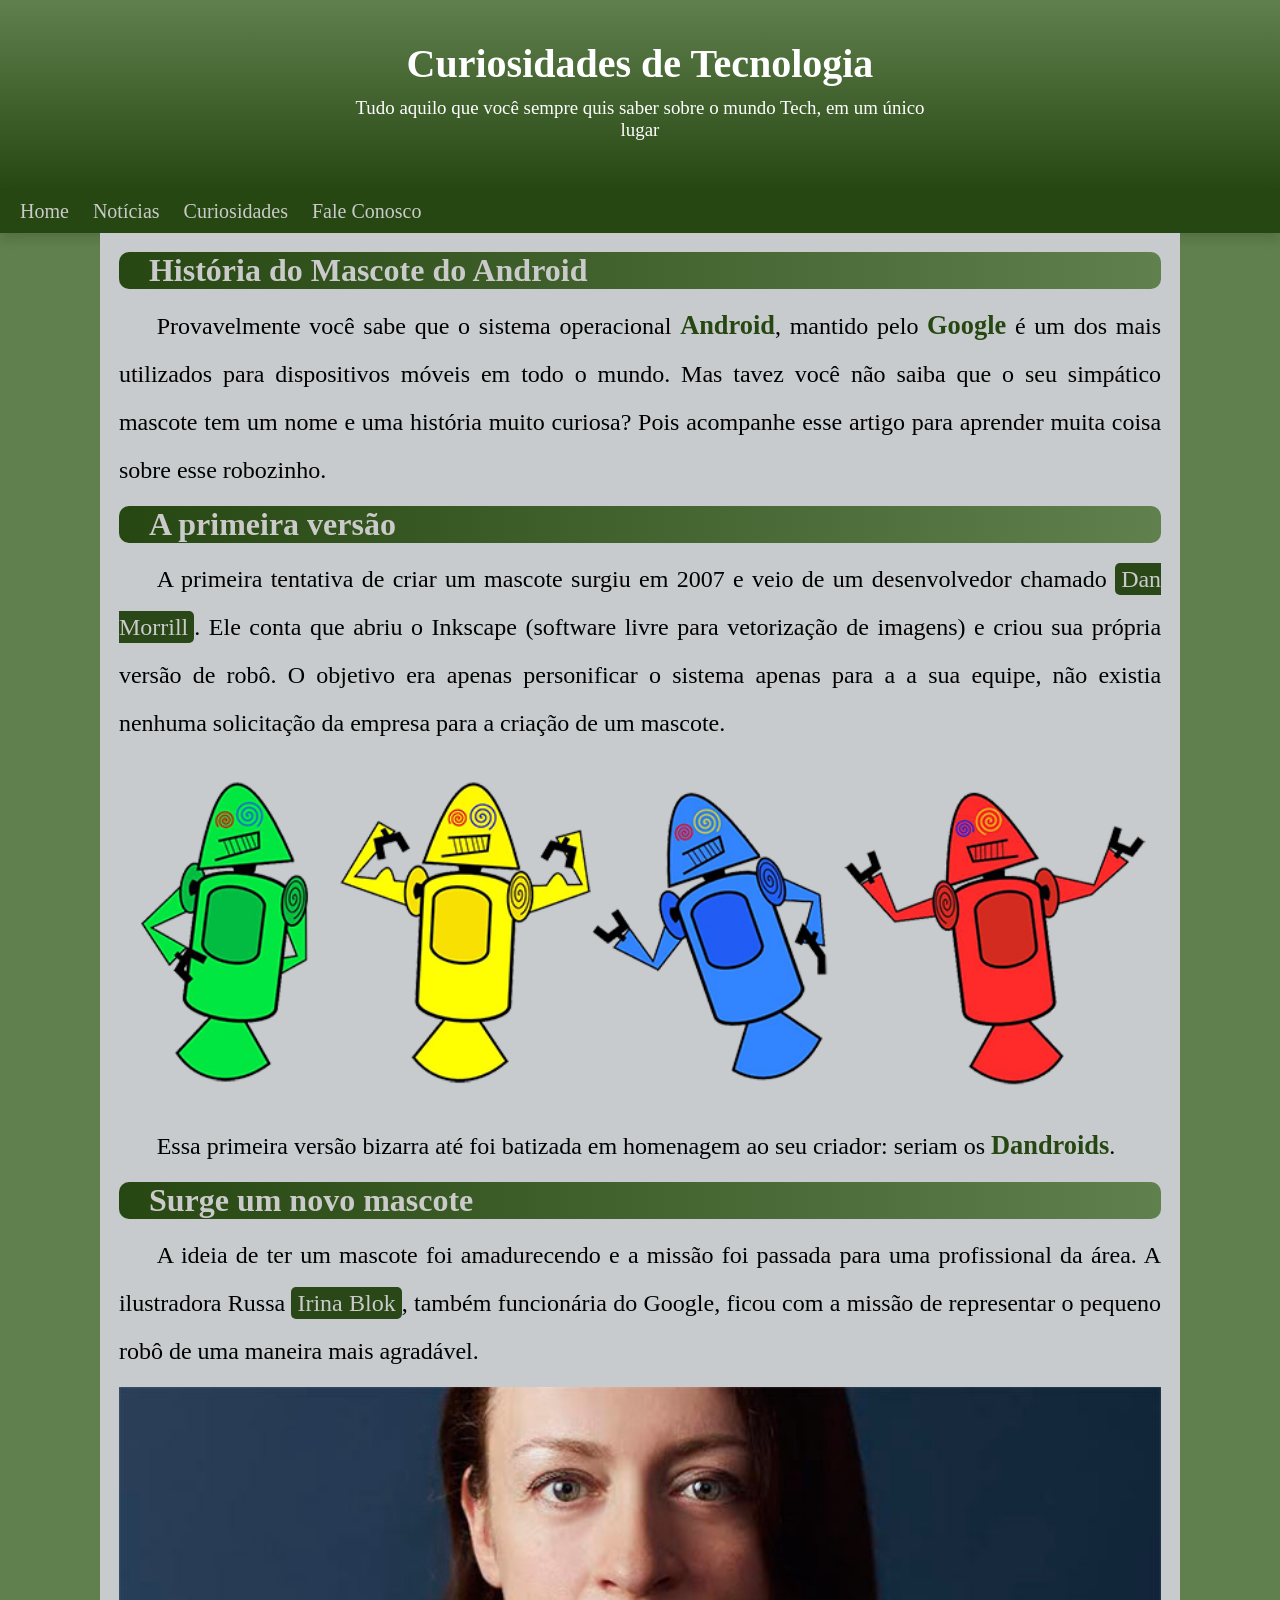
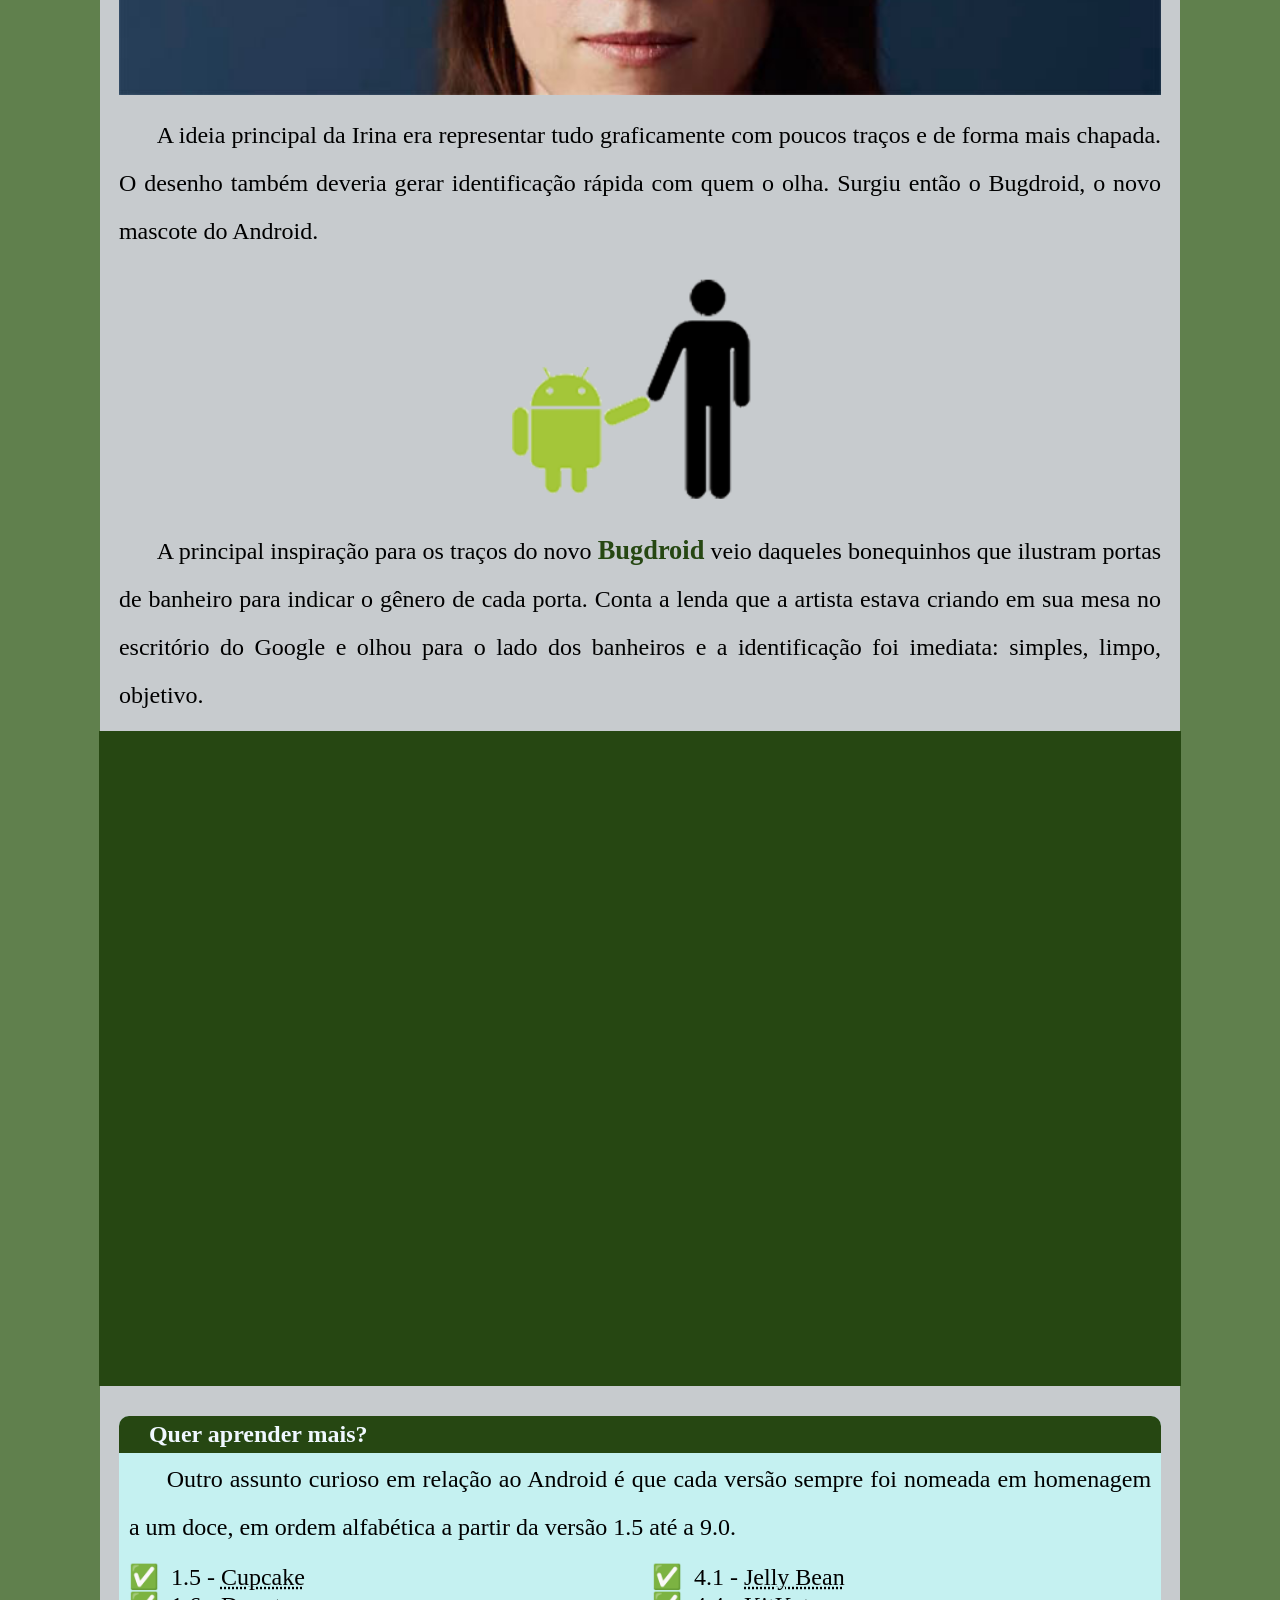
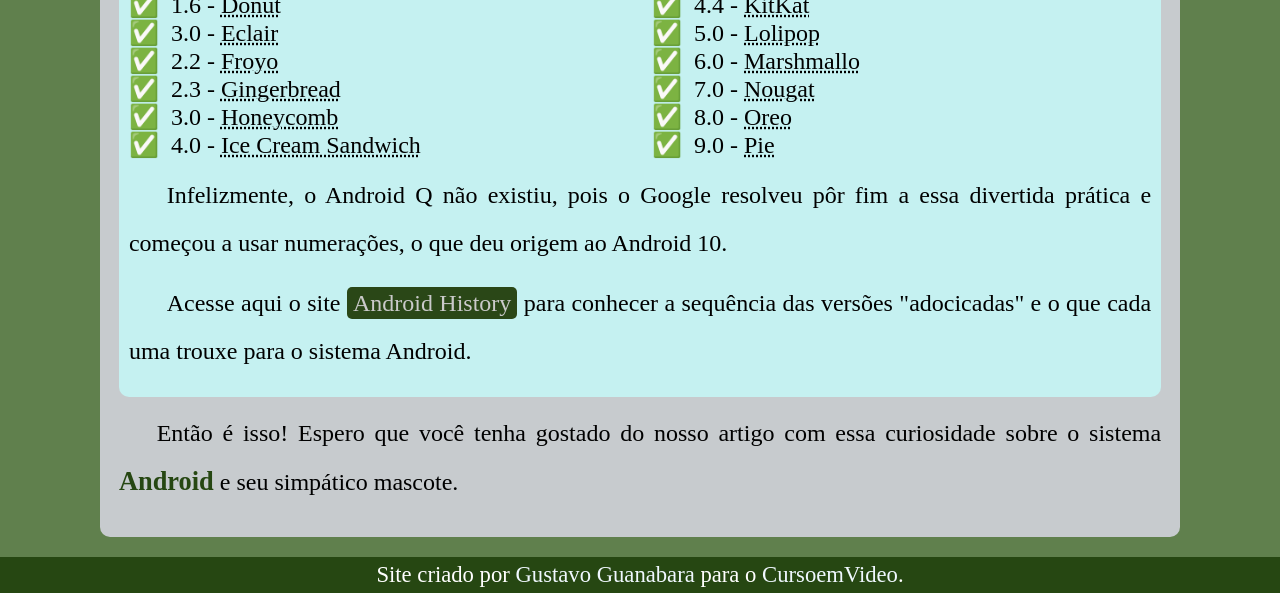
<file: index.html>
<!DOCTYPE html>
<html lang="en">
<head>
    <meta charset="UTF-8">
    <meta name="viewport" content="width=device-width, initial-scale=1.0">
    <title>Document</title>
    <link rel="stylesheet" href="style.css">
</head>
<body>
    <header>
        <h1>Curiosidades de Tecnologia</h1>
        <p>Tudo aquilo que você sempre quis saber sobre o mundo Tech, em um único lugar</p>
    </header>
    <nav>            
        <a href="#">Home</a>
        <a href="#">Notícias</a>
        <a href="#">Curiosidades</a>
        <a href="#">Fale Conosco</a>
    </nav>
    <main>
        <article>
            <h2>História do Mascote do Android</h2>
            <p>
                Provavelmente você sabe que o sistema operacional <strong>Android</strong>, mantido pelo <strong>Google</strong> é um dos mais utilizados para dispositivos móveis em todo o mundo. Mas tavez você não saiba que o seu simpático mascote tem um nome e uma história muito curiosa? Pois acompanhe esse artigo para aprender muita coisa sobre esse robozinho.
            </p>
            <h2>A primeira versão</h2>
            <p>A primeira tentativa de criar um mascote surgiu em 2007 e veio de um desenvolvedor chamado <a href="https://www.showmetech.com.br/conheca-os-dandroids-os-quase-mascotes-do-android-felizmente/">Dan Morrill</a>. Ele conta que abriu o Inkscape (software livre para vetorização de imagens) e criou sua própria versão de robô. O objetivo era apenas personificar o sistema apenas para a a sua equipe, não existia nenhuma solicitação da empresa para a criação de um mascote.</p>
            <div>
                <picture class="pequeno">
                    <source media="(max-width: 900px)" srcset="imagens/dan-droids-pq.png"  sizes="mascote android">
                    <img src="imagens/dan-droids.png" alt="mascote android">
                </picture>
            </div>
            <p>Essa primeira versão bizarra até foi batizada em homenagem ao seu criador: seriam os <strong>Dandroids</strong>.</p>
            <h2>Surge um novo mascote</h2>
            <p>A ideia de ter um mascote foi amadurecendo e a missão foi passada para uma profissional da área. A ilustradora Russa <a href="https://www.irinablok.com/android" target="_blank">Irina Blok</a>, também funcionária do Google, ficou com a missão de representar o pequeno robô de uma maneira mais agradável.</p>
            <picture>
                <source media="(max-width: 900px)" srcset="imagens/irina-blok-pq.jpg" sizes="irina blok" >
                <img src="imagens/irina-blok.jpg" alt="irina Blok">
            </picture>
            <p>A ideia principal da Irina era representar tudo graficamente com poucos traços e de forma mais chapada. O desenho também deveria gerar identificação rápida com quem o olha. Surgiu então o Bugdroid, o novo mascote do Android.</p>
            <img class="pequeno" src="imagens/bugdroid.png" alt="bugdroid">
            <p>A principal inspiração para os traços do novo <strong>Bugdroid</strong> veio daqueles bonequinhos que ilustram portas de banheiro para indicar o gênero de cada porta. Conta a lenda que a artista estava criando em sua mesa no escritório do Google e olhou para o lado dos banheiros e a identificação foi imediata: simples, limpo, objetivo.</p>
            <div class="video">
                <iframe width="560" height="315" src="https://www.youtube.com/embed/l2UDgpLz20M?si=pyNGAIkOEwAsPZJI" title="YouTube video player" frameborder="0" allow="accelerometer; autoplay; clipboard-write; encrypted-media; gyroscope; picture-in-picture; web-share" referrerpolicy="strict-origin-when-cross-origin" allowfullscreen></iframe>
                
            </div>
            <aside>
                <h3>Quer aprender mais?</h3>
                <p>Outro assunto curioso em relação ao Android é que cada versão sempre foi nomeada em homenagem a um doce, em ordem alfabética a partir da versão 1.5 até a 9.0.</p>
                <ul class="decoration">
                    <li>1.5 - <abbr title="Bolinho
                        ">Cupcake</abbr></li>
                    <li>1.6 - <abbr title="Rosquinha
                        ">Donut</abbr></li>
                    <li>3.0 - <abbr title="Éclair">Eclair</abbr></li>
                    <li>2.2 - <abbr title="Froyo">Froyo</abbr></li>
                    <li>2.3 - <abbr title="Froyo">Gingerbread</abbr></li>
                    <li>3.0 - <abbr title="Froyo">Honeycomb</abbr></li>
                    <li>4.0 - <abbr title="Sanduíche de sorvete">Ice Cream Sandwich</abbr></li>
                    <li>4.1 - <abbr title="Jujuba">Jelly Bean</abbr></li>
                    <li>4.4 - <abbr title="Kit Kat">KitKat</abbr></li>
                    <li>5.0 - <abbr title="pirulito">Lolipop</abbr></li>
                    <li>6.0 - <abbr title="Marshmallo">Marshmallo</abbr></li>
                    <li>7.0 - <abbr title="Nougat">Nougat</abbr></li>
                    <li>8.0 - <abbr title="Oreo">Oreo</abbr></li>
                    <li>9.0 - <abbr title="Torta">Pie</abbr></li>
                </ul>
                <p>Infelizmente, o Android Q não existiu, pois o Google resolveu pôr fim a essa divertida prática e começou a usar numerações, o que deu origem ao Android 10.</p>
                <p>Acesse aqui o site <a href="https://www.android.com/intl/pt-BR_br/history/">Android History</a> para conhecer a sequência das versões "adocicadas" e o que cada uma trouxe para o sistema Android.</p>
                
            </aside>
            <p>Então é isso! Espero que você tenha gostado do nosso artigo com essa curiosidade sobre o sistema <strong>Android</strong> e seu simpático mascote.</p>
            
        </article>
    </main>
    <footer>
        <p>Site criado por <a href="https://gustavoguanabara.github.io/">Gustavo Guanabara</a> para o <a href="https://www.cursoemvideo.com/">CursoemVideo</a>.</p>
    </footer>
</body>
</html>
</file>
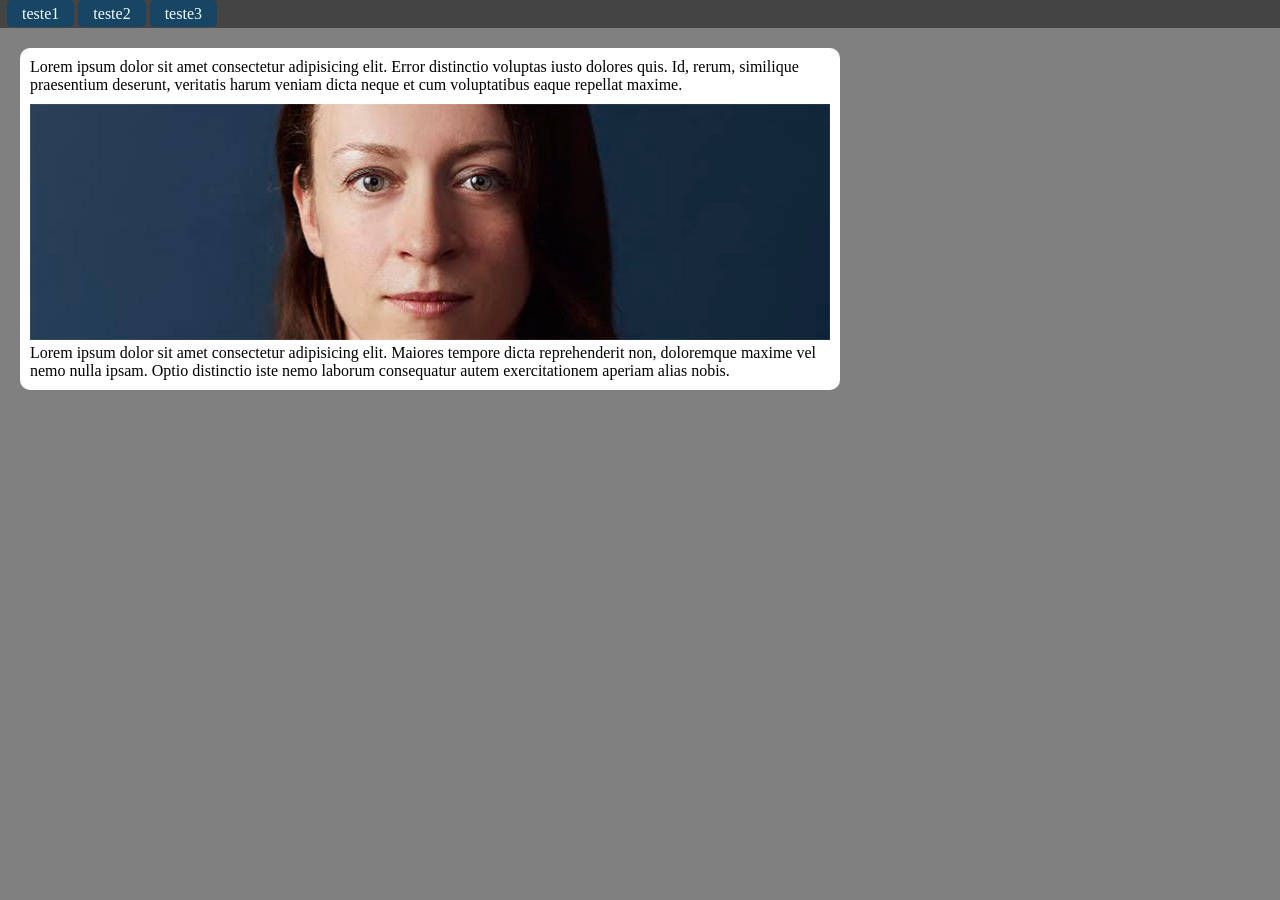
<file: reponsividade.html>
<!DOCTYPE html>
<html lang="en">
<head>
    <meta charset="UTF-8">
    <meta name="viewport" content="width=device-width, initial-scale=1.0">
    <title>Document</title>
    <style>
        *{
            margin: 0%;
            padding: 0%;
        }
        body{
            background-color: gray;
        }


        footer{
            background-color: rgb(68, 68, 68);
            padding: 5px 0px 5px 7px; 
        }
        footer nav > a{
            background-color: rgb(24, 69, 99);
            color: azure;
            padding: 5px 15px 5px 15px;
            border-radius: 5px;   
            text-decoration: none; 
                
        }
        footer nav > a:hover{
            background-color: rgb(47, 170, 207);
            text-decoration: underline;
        }

        main {
            margin: auto;
        }
        article{
            min-width: 320px;
            max-width: 800px;
            margin: auto;
            border-radius: 10px;
            background-color: white;
            margin: 20px;
            padding: 10px;
        }
        img{
            width: 100%;
            margin-top: 10px;
        }
    </style>
</head>
<body>
    <main>
        <footer>
            <nav>
                <a href="#">teste1</a>
                <a href="#">teste2</a>
                <a href="#">teste3</a>
            </nav>
        </footer>
        <article>
            <p>Lorem ipsum dolor sit amet consectetur adipisicing elit. Error distinctio voluptas iusto dolores quis. Id, rerum, similique praesentium deserunt, veritatis harum veniam dicta neque et cum voluptatibus eaque repellat maxime.</p>
            <picture>
                <source media="(max-width: 600px )" srcset="imagens/irina-blok-pq.jpg" sizes="irina block">
                <img src="imagens/irina-blok.jpg" alt="irina blok">
            </picture>
            <p>Lorem ipsum dolor sit amet consectetur adipisicing elit. Maiores tempore dicta reprehenderit non, doloremque maxime vel nemo nulla ipsam. Optio distinctio iste nemo laborum consequatur autem exercitationem aperiam alias nobis.</p>
        </article>
    </main>
</body>
</html>
</file>
<file: style.css>
@charset "UTF=8";

@font-face {
    font-family: 'android';
    src: url('../fontes/idroid.otf') format('opentype');
    font-weight: normal;
}
:root{
    --cor1: #264712;
    --cor2: #6FAA4A;
    --cor3: #71FF19;
    --cor4: #60804D;
    --cor5: #495541;
    --cor5: #2F332C;
    --cor6: rgb(202, 202, 202);

    --font-android: 'android', serif;
}

*{
    margin: 0%;
    padding: 0%;
}

body{
    background-color: var(--cor4);
}


header{
    background-image: linear-gradient(to bottom, var(--cor4), var(--cor1) );
    min-height: 150px;
    text-align: center;
    padding-top: 40px;
}
header h1{
    color: white;
    font-size: 2.5em;
    text-align: center;
    text-shadow: 10px 2px 10px 10px rgba(0, 0, 0, 50%) ;
}
header p{
    padding-top: 10px;
    color: white;
    text-align: center;
    max-width: 600px;
    margin: auto;
    font-size: 0.5cm;
    padding: 10px;
    margin-bottom: 5px;
    
}
nav{
    background: var(--cor1);
    box-shadow: 0px 7px 10px rgba(0, 0, 0, 0.123);
    padding: 10px;
    
}
nav a{
    color: var(--cor6);
    font-size: 20px;
    padding: 10px;
    text-decoration: none;
    border-radius: 5px;
    transition-duration: 1s;
}
nav a:hover{
    color: var(--cor5);
    background-color: var(--cor3);
    text-decoration: underline;
}
article h1{
    font-family: var(--font-android);
}

article{
    background-color: rgb(199, 203, 206);
    padding: 0.5cm;
    margin: 0px 10px 20px 10px;
    border-radius: 0px 0px 10px 10px;
}
main{
    min-height: 500px;
    max-width: 1100px;
    margin: auto;
}
main img{
    width: 100%;
}

main img.pequeno{
    max-width: 380px;
    margin: auto;
    display: block;
}
main h2{
    color: var(--cor6);
    font-size: 2em;
    background-image: linear-gradient(90deg, var(--cor1), var(--cor4));
    text-indent: 30px;
    border-radius: 10px;
}

main p{
    line-height: 2em;
    text-align: justify;
    font-size: 1.5em;
    text-indent: 1cm;
    margin: 12px 0px;

}

aside{
    background-color: rgb(197, 241, 241);
    list-style-position: inside;
    padding: 10px;
    border-radius: 10px;
    margin: 10px 0px;
}
aside h3{
    background-color: var(--cor1);
    color: aliceblue;
    padding: 5px 0px;
    margin: -10px;
    border-radius: 10px 10px 0px 0px;
    text-indent: 30px;
    font-size: 1.5em;
}
aside ul{
    columns: 2;
    list-style-type: '\2705\00A0\00A0';
    font-size: 1.5em;
}
main strong{
    color:#264712 ;
    font-size: 1.1em;
}
main a{
    color: var(--cor6);
    background-color: #2a4717;
    padding: 3px 6px;
    text-decoration: none;
    border-radius: 5px;
}

main a:hover{
    text-decoration: underline;
    color: #11ee2f;
}
 div.video{
    background-color: var(--cor1);
    margin: 0px -20px 30px -20px;
    padding: 30px;
    padding-bottom: 60%;

    position: relative;
 }
div.video > iframe{
    position: absolute;
    top: 5%;
    left: 5%;
    width: 90%;
    height: 90%;

}
footer{
    background-color: var(--cor1);
    color: white; 
    text-align: center;
    font-size: .6cm;
    padding: 5px;
}
footer a{
    color: aliceblue;
    text-decoration: none;
}
footer a:hover{
    background-color: white ;
    color: black;
    padding: 0px 5px;
    border-radius: 5px;
}
</file>
